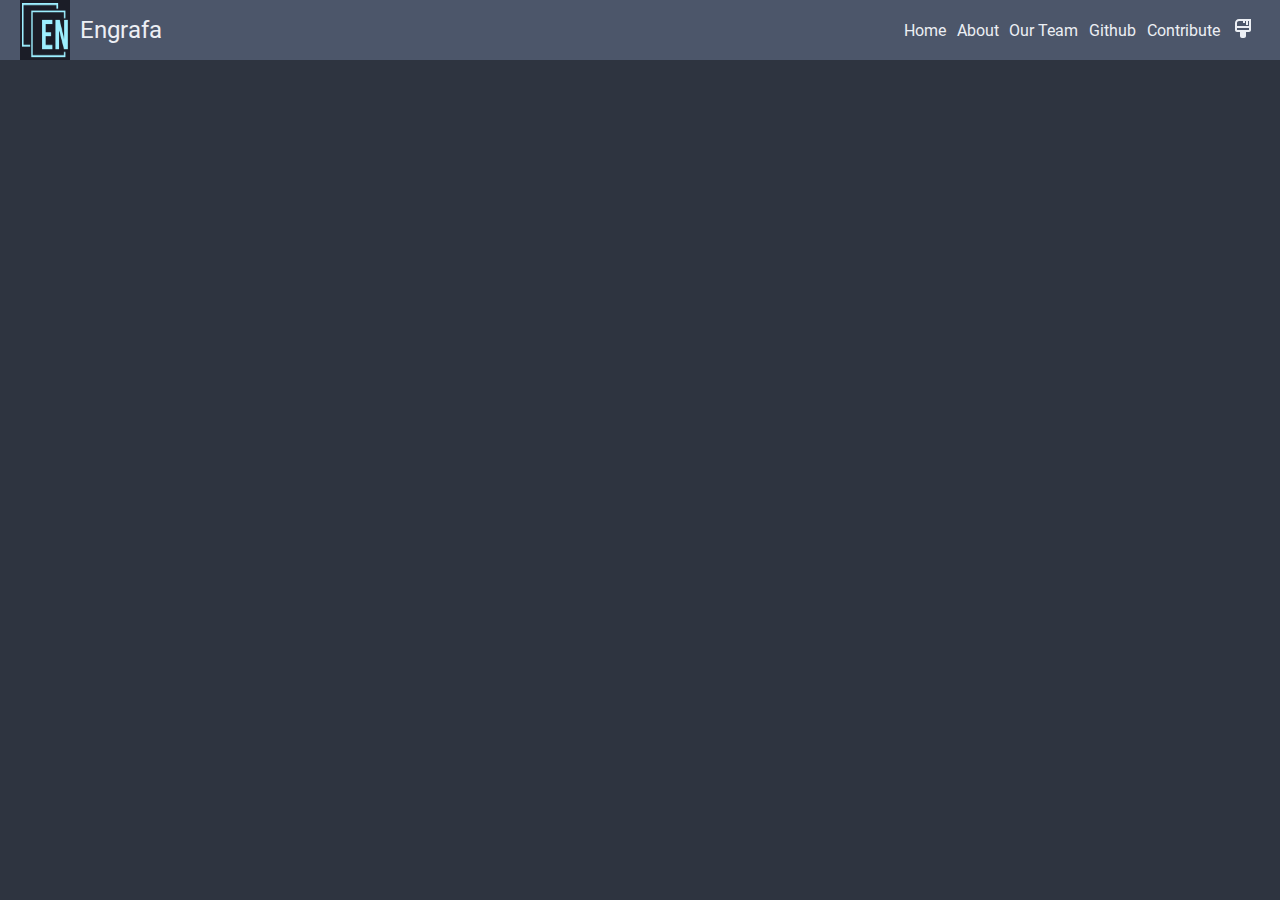
<file: index.html>
<!DOCTYPE html>
<html lang="">
  <head>
    <style>
      @import url(styles/index.css);
      @import url(styles/card.css);
    </style>
    <script src='scripts/index.js' defer></script>
    <script src="scripts/set_theme.js" defer></script>
    <meta charset="utf-8">
    <title>Engrafa</title>
  </head>
  <body>
    <div class="navbar">
      <nav>
        <input id="nav-toggle" type="checkbox">
        <div class="logo"><img class='logo-img' src="Images/logo.png" style="margin-right: 10px;">
          <a href="#">Engrafa</h1>
        </div>
        <ul class="links">
            <li><a href="https://engrafa.github.io">Home</a></li>
	          <li><a href="./a/index.html?a=Meta/About us.md">About</a></li>
            <li><a href="./Our%20Team/index.html">Our Team</a></li>
            <li><a href="https://github.com/engrafa">Github</a></li>
	          <li><a href="./a/index.html?a=Meta/Contributing.md">Contribute</a></li>
	          <li><a href="./themes/index.html" class="themeIconLink">
            
              <svg style="width:24px;height:24px" viewBox="0 0 24 24" class="themeIcon">
    <path d="M8 3C5.79 3 4 4.79 4 7V14C4 15.1 4.9 16 6 16H9V20C9 21.1 9.9 22 11 22H13C14.1 22 15 21.1 15 20V16H18C19.1 16 20 15.1 20 14V3H8M8 5H12V7H14V5H15V9H17V5H18V10H6V7C6 5.9 6.9 5 8 5M6 14V12H18V14H6Z" />
</svg>
            </a></li>
        </ul>
        <label for="nav-toggle" class="icon-burger">
            <div class="line"></div>
            <div class="line"></div>
            <div class="line"></div>
        </label>
    </nav>
    </div>
	  
  <div id='#home'>
	<div id='cat'>
	<section id='main-deck'>
	</section>
	</div>
    </div>
  </body>
</html>
</file>
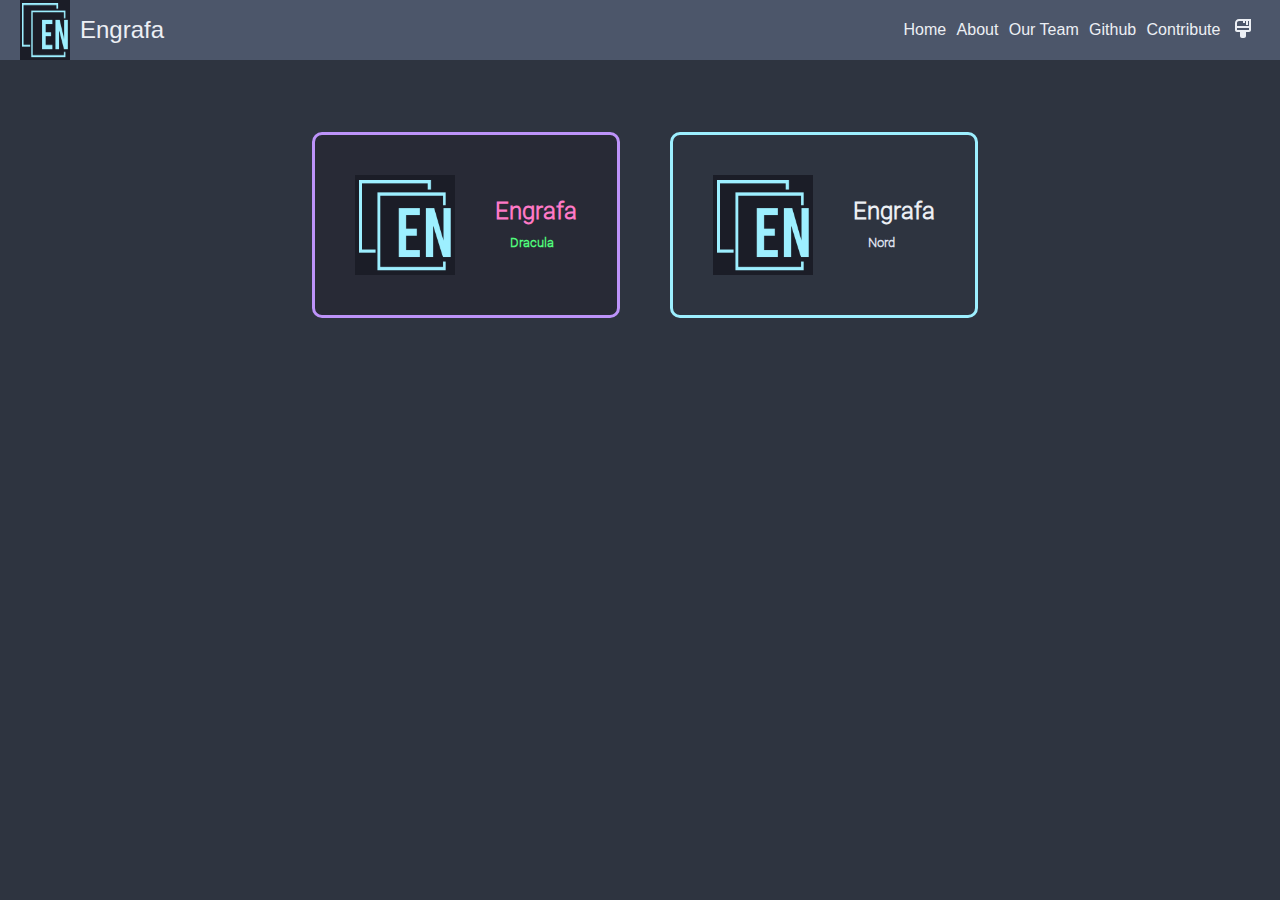
<file: themes/index.html>
<!DOCTYPE html>
<html lang="en">
    <head>
        <link rel="stylesheet" href="./styles.css" />
        <link rel="stylesheet" href="../styles/index.css">
        <script src="script.js" defer></script>
        <meta charset="UTF-8" />
        <meta http-equiv="X-UA-Compatible" content="IE=edge" />
        <meta name="viewport" content="width=device-width, initial-scale=1.0" />
        <script src="../scripts/set_theme.js" defer></script>
        <title>Themes</title>
    </head>
    <body>
         <div class="navbar">
            <nav>
              <input id="nav-toggle" type="checkbox">
              <div class="logo"><img class='logo-img' src="../Images/logo.png" style="margin-right: 10px;">
                <a href="#">Engrafa</h1>
              </div>
              <ul class="links">
                  <li><a href="https://engrafa.github.io">Home</a></li>
                    <li><a href="../a/?a=Meta/About us.md">About</a></li>
                  <li><a href="../Our Team">Our Team</a></li>
                  <li><a href="https://github.com/engrafa">Github</a></li>
                    <li><a href="../a/?a=Meta/Contributing.md">Contribute</a></li>
                      <li><a href="./themes/index.html" class="themeIconLink">
            
              <svg style="width:24px;height:24px" viewBox="0 0 24 24" class="themeIcon">
    <path d="M8 3C5.79 3 4 4.79 4 7V14C4 15.1 4.9 16 6 16H9V20C9 21.1 9.9 22 11 22H13C14.1 22 15 21.1 15 20V16H18C19.1 16 20 15.1 20 14V3H8M8 5H12V7H14V5H15V9H17V5H18V10H6V7C6 5.9 6.9 5 8 5M6 14V12H18V14H6Z" />
</svg>
            </a></li>
              </ul>
              <label for="nav-toggle" class="icon-burger">
                  <div class="line"></div>
                  <div class="line"></div>
                  <div class="line"></div>
              </label>
          </nav>
          </div>

          <!-- <div class="theme_container"> -->
            <div class="dracula_theme">
              <img src="../Images/logo.png" alt="engrafa-logo" class="engrafa_logo">
              <h2>Engrafa
                <br>
              <span>Dracula</span>
              </h2>
              <br>
            </div>

            <div class="default">
              <img src="../Images/logo.png" alt="engrafa-logo" class="engrafa_logo">
              <h2>Engrafa
                <br>
              <span>Nord</span>
              </h2>
            </div>
          <!-- </div> -->

    </body>
</html>
</file>
<file: themes/styles.css>
@import url("../styles/global_fonts.css");
@import url("../styles/themes.css");
body {
    background-color: var(--background-color);
    display: flex;
    justify-content: center;
    align-items: center;
    transition: 1s;
}

.theme_container {
    display: flex;
    justify-content: center;
    align-items: center;
}

.dracula_theme,
.default {
    display: flex;
    justify-content: center;
    align-items: center;
    margin-top: 100px;
    border-radius: 10px;
    transition: 1s;
}
.engrafa_logo {
    width: 100px;
    height: 100px;
    padding: 40px 40px 40px 40px;
}

.dracula_theme {
    background-color: #282a36;
    margin-right: 50px;
    border: 3px solid #bd93f9;
}

.dracula_theme:hover,
.default:hover {
    transform: scale(1.1);
    transition: 1s;
}

.dracula_theme h2 {
    color: #ff79c6;
    padding: 0px 40px 0 0;
}
.dracula_theme h2 span {
    color: #50fa7b;
    font-size: 0.8rem;
    text-align: center;
    padding: 15px;
}

.default {
    background-color: #2e3440;
    border: 3px solid #9defff;
}

.default h2 {
    color: #eceff4;
    padding: 0px 40px 0 0;
}

.default h2 span {
    color: #d8dee9;
    font-size: 0.8rem;
    text-align: center;
    padding: 15px;
}
</file>
<file: styles/index.css>
@import url("./themes.css");
font-face {
    font-family: "RobotoThin";
    src: url("https://engrafa.github.io/Fonts/Roboto/Roboto-Thin.ttf");
}

@font-face {
    font-family: "RobotoLight";
    src: url("https://engrafa.github.io/Fonts/Roboto/Roboto-Light.ttf");
}

@font-face {
    font-family: "Roboto";
    src: url("https://engrafa.github.io/Fonts/Roboto/Roboto-Regular.ttf");
}

@font-face {
    font-family: "RobotoMed";
    src: url("https://engrafa.github.io/Fonts/Roboto/Roboto-Medium.ttf");
}

html {
    scroll-behavior: smooth;
}

body {
    font-family: "RobotoLight";
    background-color: var(--background-color);
    background-size: cover;
    /* color: #b48ead; */
    margin: 0px;
    padding-top: 2rem;
}

h1 {
    font-family: "Roboto-Medium";
}

h4 {
    margin: 0.5em;
    font-family: "Roboto";
}

h3 {
    margin: 1em;
}

header {
    /* background-color: var(--header-background-color);
    background-color: ; */
    z-index: 100;
    text-align: right;
    padding-right: 3em;
    padding-bottom: 1em;
    padding-top: 1em;
    position: sticky;
    top: 0px;
}

pre {
    padding: 5px 10px;
}

.articles_intro {
    margin: 1em;
    color: var(--articles-intro);

    /* display: grid;
    gap: 2rem; */
    /* grid-template-columns: repeat(3, 1fr);
    grid-template-columns: repeat(3, minmax(10em, 1fr)); */
    /* grid-template-columns: repeat(auto-fit, minmax(15em, 1fr));
    grid-auto-rows: minmax(15em, 1fr); */
}

.cat_name {
    margin-top: 2em;
}

.themeIcon {
    fill: var(--text-color-nav);
}
.themeIcon:hover {
    fill: var(--text-color-hover);
    transition: 1s ease-in-out;
    text-decoration: none;
}
a {
    color: var(--text-color-nav);
    text-decoration: none;
}

a:hover {
    color: var(--text-color-hover);
    transition: 1s ease-in-out;
    border-bottom: 1px solid var(--text-color-hover);
    text-decoration: none;
}

a:active {
    color: var(--text-color-active);
}

/* .article_box{
    background-color: #26283d81;
    padding: 2em;
    padding-top: 1em;
    transition: all 400ms;
    text-align: center;
    box-shadow: 5px 7px #0c0d1379;
}

.article_box:hover{
    box-shadow: 2px 4px #0c0d13bb;
} */

.navbar {
    margin-left: 10px;
}

nav {
    position: fixed;
    z-index: 10;
    left: 0;
    right: 0;
    top: 0;
    font-family: "Montserrat", sans-serif;
    padding: 0 1.5%;
    height: 50px;
    padding: 0 5%;
    height: 60px;
    padding: 0 20px;
    height: 60px;
    background-color: var(--nav-background);
    margin-bottom: 1em;
}
nav .logo {
    float: left;
    width: 40%;
    height: 100%;
    display: flex;
    align-items: center;
    font-size: 24px;
    color: var(--text-color-nav);
}
nav .links {
    float: right;
    padding: 0;
    margin: 0;
    width: 30%;
    height: 100%;
    display: flex;
    justify-content: space-around;
    align-items: center;
}
nav .links li {
    list-style: none;
}
nav .links a {
    display: block;
    padding: 0;
    font-size: 16px;
    color: var(--text-color-nav);
    text-decoration: none;
}
#nav-toggle {
    position: absolute;
    top: -50px;
}
nav .icon-burger {
    display: none;
    position: absolute;
    right: 5%;
    top: 50%;
    transform: translateY(-50%);
}
nav .icon-burger .line {
    width: 30px;
    height: 5px;
    background-color: var(--text-color-nav);
    margin: 5px;
    border-radius: 3px;
    transition: all 0.3s ease-in-out;
}

.logo-img {
    width: 50px;
    height: 60px;
}

li a {
    transform: all 300ms;
}

li a:hover {
    color: var(--text-color-hover);
    text-decoration: none;
}

/* .head{
    /* font-family: "Roboto";
    text-align: center;
    font-size: 1rem;
    width: fit-content;
    padding: 0;
    min-width: 90vw;
    margin: 0;
} */

@media only screen and (max-width: 1000px) {
    /* 
    .articles_intro{
        grid-template-columns: auto;
        grid-auto-rows:auto;
    } */

    img {
        height: 25em;
        width: 25em;
    }

    h4 {
        font-size: 3em;
    }

    h3 {
        font-size: 3rem;
    }

    /* 
    .head{
        font-size: 3rem;
    } */
}

@media only screen and (max-width: 1000px) {
    nav .logo {
        float: none;
        width: auto;
        justify-content: center;
    }
    nav .links {
        float: none;
        position: fixed;
        z-index: 9;
        left: 0;
        right: 0;
        top: 50px;
        bottom: 100%;
        width: auto;
        height: auto;
        flex-direction: column;
        justify-content: space-evenly;
        background-color: rgba(0, 0, 0, 0.8);
        overflow: hidden;
        box-sizing: border-box;
        transition: all 0.5s ease-in-out;
    }
    nav .links a {
        font-size: 20px;
    }
    nav :checked ~ .links {
        bottom: 0;
    }
    nav .icon-burger {
        display: block;
    }
    nav :checked ~ .icon-burger .line:nth-child(1) {
        transform: translateY(10px) rotate(225deg);
    }
    nav :checked ~ .icon-burger .line:nth-child(3) {
        transform: translateY(-10px) rotate(-225deg);
    }
    nav :checked ~ .icon-burger .line:nth-child(2) {
        opacity: 0;
    }
}
</file>
